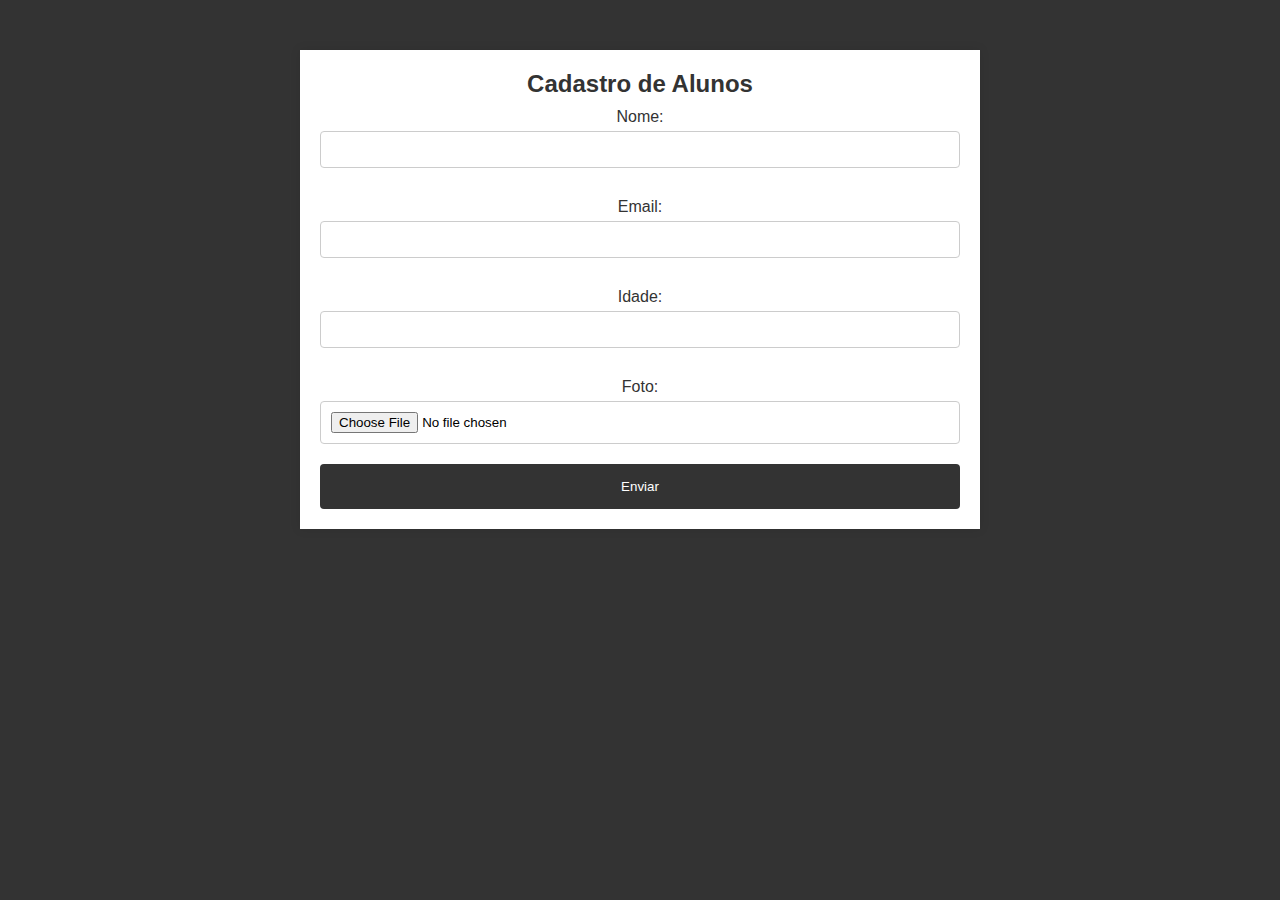
<file: index.html>
<!DOCTYPE html>
<html lang="en">
<head>
    <meta charset="UTF-8">
    <meta name="viewport" content="width=device-width, initial-scale=1.0">
    <link rel="stylesheet" href="style/index.css">
    <title>Cadastro</title>
</head>
<body>
    <center>
    <div class="container">
        <h2>Cadastro de Alunos</h2>
        <form action="/submit" method="post" enctype="multipart/form-data">
            <label for="nome">Nome:</label>
            <input type="text" id="nome" name="nome" required>
            <label for="Email">Email:</label>
            <input type="email" id="email" name="email" required>
            <label for="idade">Idade:</label>
            <input type="number" id="idade" name="idade" required>
            <label for="foto">Foto:</label>
            <input type="file" id="foto" name="foto" accept="img/*" required>
            <button type="submit">Enviar</button>
        </form>
    </div>
  </center>
</body>
</html>
</file>
<file: style/index.css>
*{
    padding: 0;
    margin: 0;
}

body {
    font-family: Arial, sans-serif;
    background-color: #333;
   
}

.container {
    width: 50%;
    margin: 50px auto;
    padding: 20px;
    background-color: #fff;
    box-shadow: 0 0 10px rgba(0, 0, 0, 0.1);
}

h2 {
    text-align: center;
    color: #333;
}

form {
    display: flex;
    flex-direction: column;
}

label {
    margin: 10px 0 5px;
    color: #333;
}

input[type="text"],
input[type="email"],
input[type="number"],
input[type="file"] {
    padding: 10px;
    margin-bottom: 20px;
    border: 1px solid #ccc;
    border-radius: 4px;
}

button {
    padding: 15px;
    background-color: #333;
    color: #fff;
    border: none;
    cursor: pointer;
    border-radius: 4px;
}

button:hover {
    background-color: #555;
}
</file>
